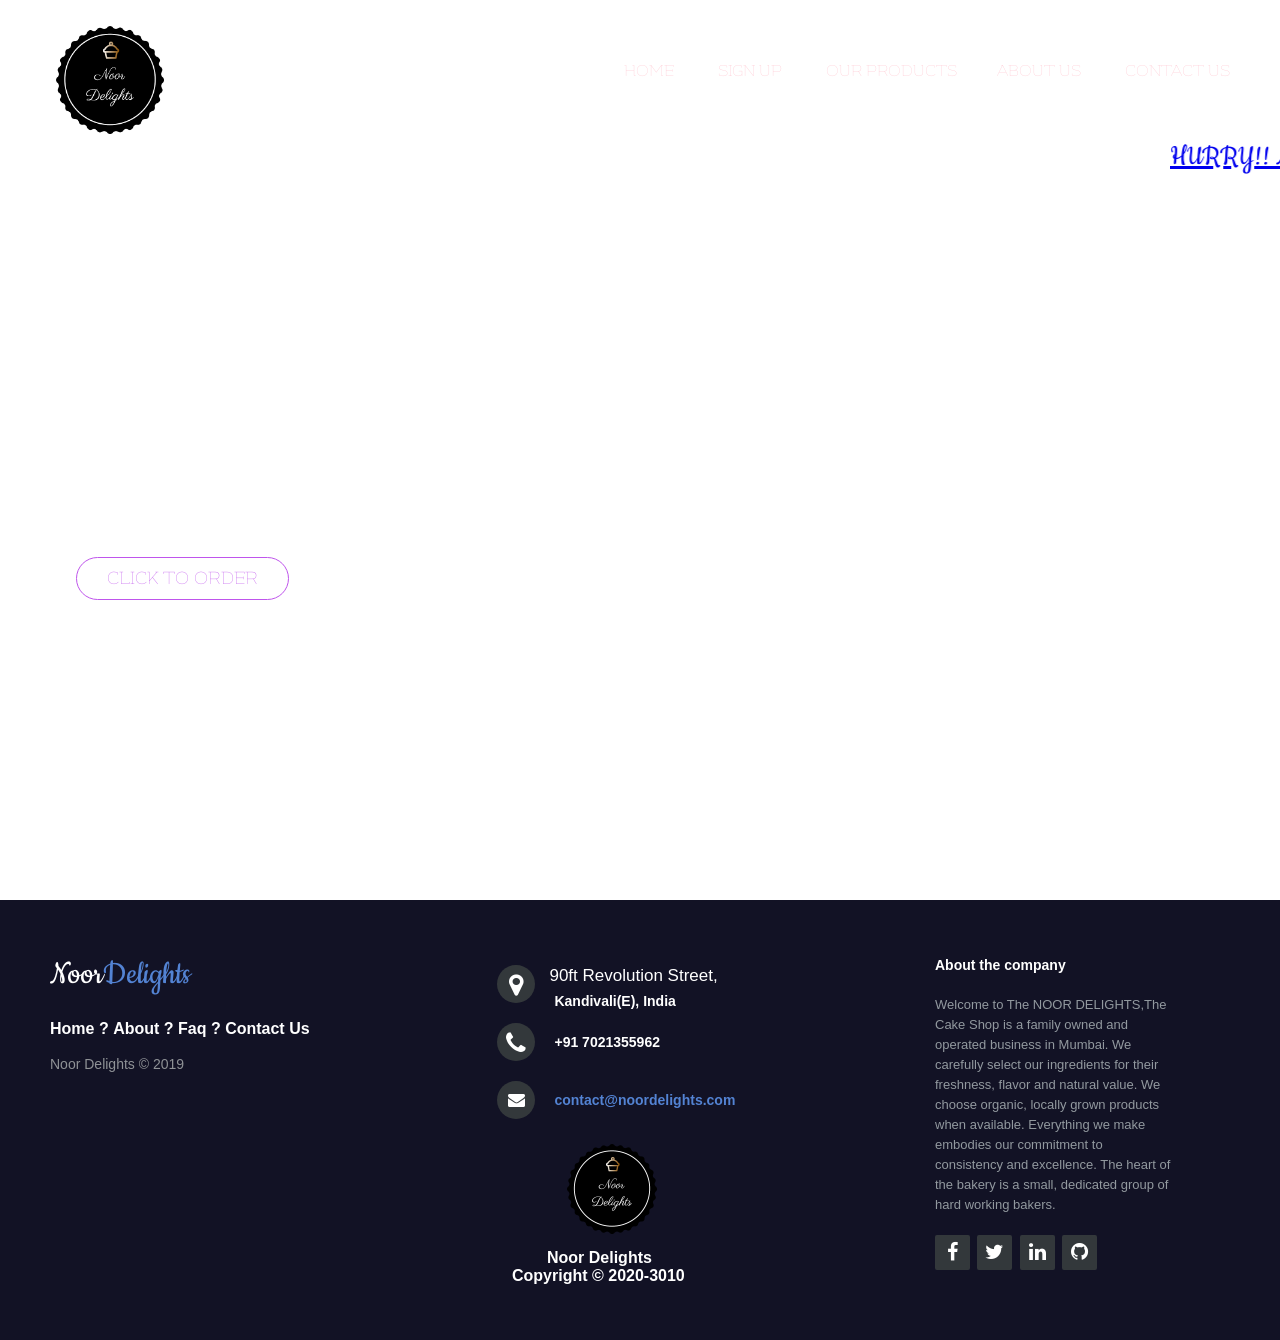
<file: index.html>
<!DOCTYPE html>
<html>
<head>
	<title>CAKE</title>
	<meta name= viewport content= "width=device-width, initial-scale=1.0">
	<link rel="stylesheet" type="text/css" href="css/style.css">
 	<link href="https://fonts.googleapis.com/css?family=Flamenco" rel="stylesheet"> 
 		<link rel="stylesheet" type="text/css" href="css/style3.css">
 		
 			
	<link rel="stylesheet" href="http://maxcdn.bootstrapcdn.com/font-awesome/4.2.0/css/font-awesome.min.css">
    <link href="http://fonts.googleapis.com/css?family=Cookie" rel="stylesheet" type="text/css">
    <script src="https://ajax.googleapis.com/ajax/libs/jquery/3.4.1/jquery.min.js"></script>
<script>
$(document).ready(function(){
  // Add smooth scrolling to all links
  $("a").on('click', function(event) {

    // Make sure this.hash has a value before overriding default behavior
    if (this.hash !== "") {
      // Prevent default anchor click behavior
      event.preventDefault();

      // Store hash
      var hash = this.hash;

      // Using jQuery's animate() method to add smooth page scroll
      // The optional number (800) specifies the number of milliseconds it takes to scroll to the specified area
      $('html, body').animate({
        scrollTop: $(hash).offset().top
      }, 800, function(){
   
        // Add hash (#) to URL when done scrolling (default click behavior)
        window.location.hash = hash;
      });
    } // End if
  });
});
</script>
	
</head>
<body>

	<header>
	<div class="slider">
	<div class="load">
	</div>
		<nav>
			<div class="row clearfix">
				<img src="img/l4.jpg" class="logo">

 				<ul class="main-nav" >
					<li><a href="index1.html">HOME</a></li>
	<li><a href="reg1.jsp">SIGN UP</a></li>
	<li><a href="content.jsp">OUR PRODUCTS</a>

	<li><a href="about.jsp" >ABOUT US </a></li>
	<li><a href="contactus.jsp">CONTACT US</a></li>
				</ul>
					<a href="#" class="mobile-icon"  onclick="slideshow()"> <i class="fa fa-bars"></i> </a>
			</div>
		</nav>
 <marquee scrollamount="7" onmouseout="this.start()" onmouseover="this.stop()"> <a href="content.jsp" class="colorchange" >HURRY!! MARCH DISCOUNT 30 % OFF ON ANY CAKE</a></marquee>
		

		<div class="main-content-header">
			<h1> WELCOME TO <span class="colorchange">NOOR DELIGHTS</span>.<br>
				BRING SOME HAPPINESS FOR YOUR LOVED ONES. </h1>
			<a href="#" class="btn btn-full"> click to order</a>
			<a href="#" class="btn btn-nav"> show me more</a>
		</div>
		</div>
		
 <script src="https://account.snatchbot.me/script.js"></script><script>window.sntchChat.Init(112592)</script> 




	</header>


	
	
	<!-- <div class="main"> FOOTER DESIGN IN HTML CSS</div> -->
		<footer class="footer-distributed" id="section2">
 
		<div class="footer-left">
 
		<h3>Noor<span>Delights</span></h3>
 
		<p class="footer-links">
		<a href="index1.html">Home</a>
	?
		<a href="about.jsp">About</a>
	?
		<a href="#">Faq</a>
	?
		<a href="contactus.jpg">Contact Us</a>
		</p>
 
		<p class="footer-company-name">Noor Delights &copy; 2019</p>
		</div>
 
		<div class="footer-center">
 
		<div>
		<i class="fa fa-map-marker"></i>
		<p><span>90ft Revolution Street,</span>Kandivali(E), India</p>
		</div>
 
		<div>
		<i class="fa fa-phone"></i>
		<p>+91 7021355962</p>
		</div>
 
		<div>
		<i class="fa fa-envelope"></i>
		<p><a href="mailto:support@company.com">contact@noordelights.com</a></p>
		<img src="img/l4.jpg" style="position:relative; left:30px;">
        <span  class="colorchange" style="left:25px; position:relative">Noor Delights </span><br>
        <span style="left:-10px; position:relative" >Copyright &copy; 2020-3010</span>
		</div>
		
		</div>
 
		<div class="footer-right">
 		
       
		<p class="footer-company-about">
		<span>About the company</span>
	Welcome to The NOOR DELIGHTS,The Cake Shop is a family owned and operated business in Mumbai. We carefully select our ingredients for their freshness, flavor and natural value. We choose organic, locally grown products when available. Everything we make embodies our commitment to consistency and excellence. The heart of the bakery is a small, dedicated group of hard working bakers.
		</p>
 
		<div class="footer-icons">
 
		<a href="http://www.facebook.com"><i class="fa fa-facebook"></i></a>
		<a href="http://www.twitter.com"><i class="fa fa-twitter"></i></a>
		<a href="http://www.linkedin.com"><i class="fa fa-linkedin"></i></a>
		<a href="http://www.github.com"><i class="fa fa-github"></i></a>
	</div>
 
		</div>
 
		</footer>
	

</body>
</html>
</file>
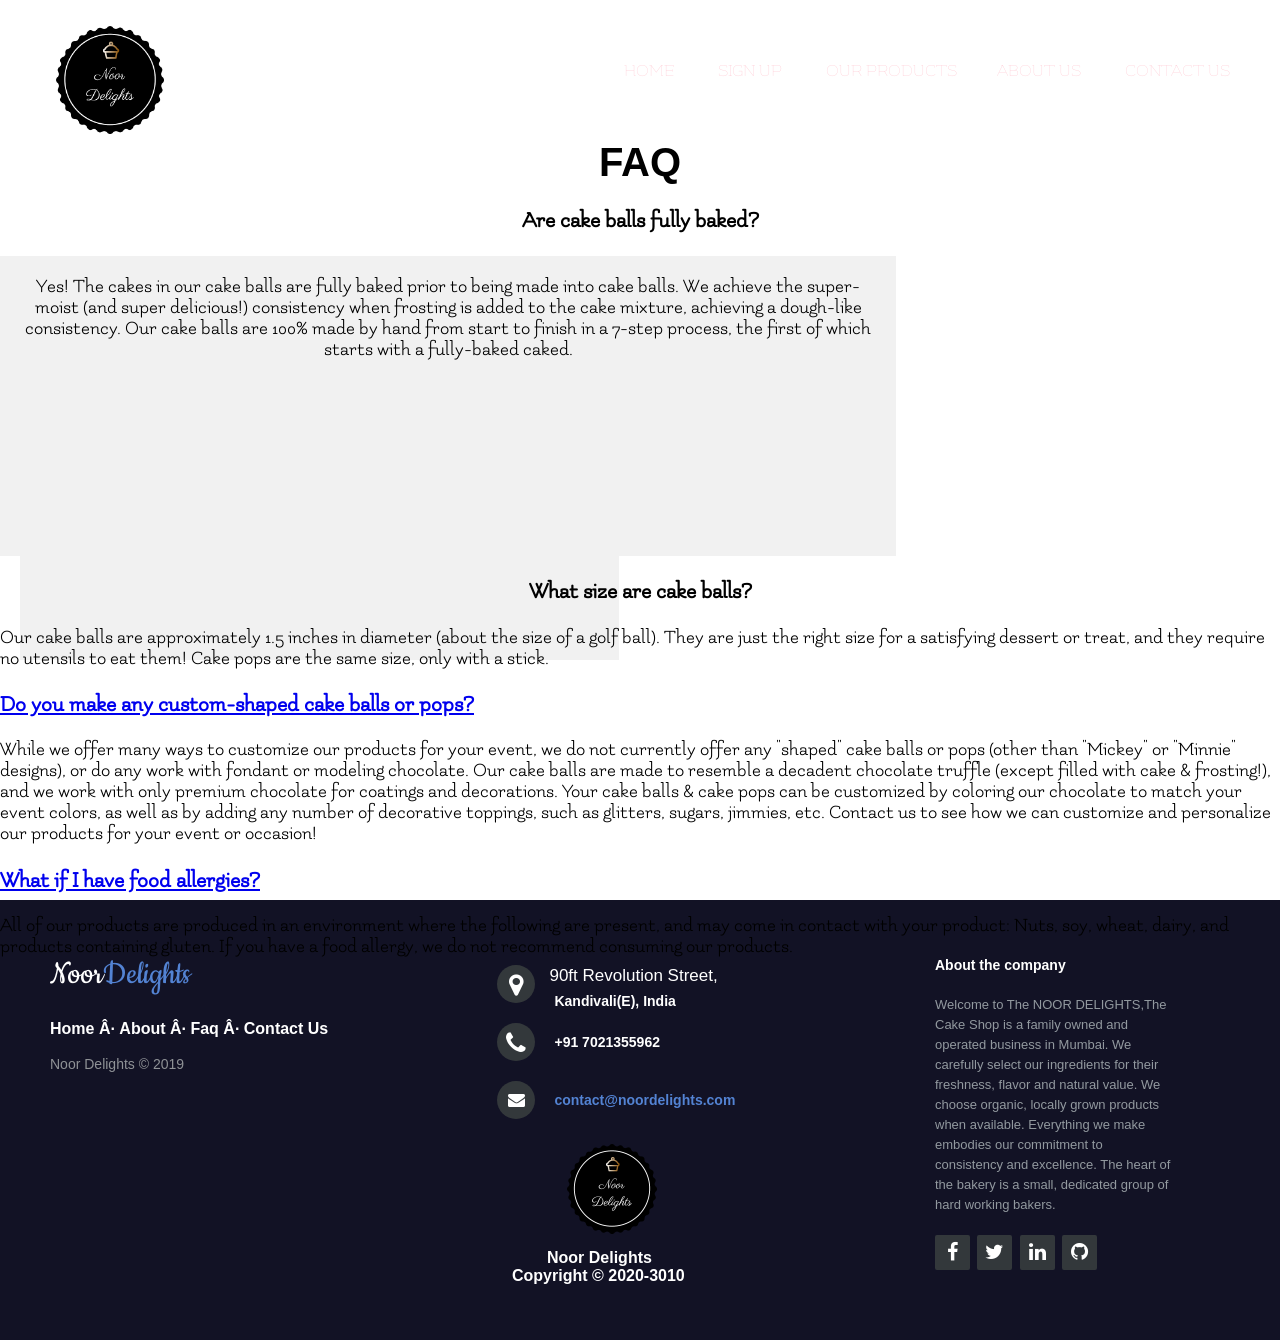
<file: faq.html>
<!DOCTYPE html>
<html>
<head>
<meta charset="ISO-8859-1">
		<link rel="stylesheet" type="text/css" href="css/faq.css">
		<!-- 	<link rel="stylesheet" type="text/css" href="css/style.css"> -->
		 	<link href="https://fonts.googleapis.com/css?family=Flamenco" rel="stylesheet"> 
		 		<link rel="stylesheet" type="text/css" href="css/style3.css">
		 		<link rel="stylesheet" href="http://maxcdn.bootstrapcdn.com/font-awesome/4.2.0/css/font-awesome.min.css">
		 		 <link href="http://fonts.googleapis.com/css?family=Cookie" rel="stylesheet" type="text/css">
<title>Insert title here</title>
<style>


section :after {
  /* float:center; */
  content: "";
  display: table;
  clear: both;
  
/*    width: 300px;
  height: 300px;
  position: absolute;
 */ /*  left: 50%;
  top: 50%; */
  transform: translate(-50%, -50%);
  

/*   background-color: #FF4136; */
 
}




article {
  float: center;
  padding: 20px;
  width: 70%;
  background-color: #f1f1f1;
  height: 300px; /* only for demonstration, should be removed */
  
  
  
}


</style>
</head>
<body>


<div class="slider">
	<div class="load">
	</div>
		<nav>
			<div class="row clearfix">
				<img src="img/l4.jpg" class="logo">

 				<ul class="main-nav" >
					<li><a href="index1.html">HOME</a></li>
	<li><a href="reg1.jsp">SIGN UP</a></li>
	<li><a href="content.jsp">OUR PRODUCTS</a>

	<li><a href="about.jsp" >ABOUT US </a></li>
	<li><a href="contactus.jsp">CONTACT US</a></li>
				</ul>
				
			</div>
		</nav>



<section>
  <div class="container">
  
	  <h2 style="width: 100%; text-align: center; font-weight: bold; border: 0px; margin: 0px; padding: 0px">FAQ </h2>

			<h3 class="panel-title">
			  <div style="width: 100%; text-align: center; font-weight: bold; border: 0px; margin: 0px; padding: 0px">
				Are cake balls fully baked?
			  </div>
			</h3>

		  <div style="width: 100%; text-align: center;  border: 0px; margin: 0px; padding: 0px">
			 <article>Yes! The cakes in our cake balls
							are fully baked prior to being made into cake balls. We achieve
							the super-moist (and super delicious!) consistency when frosting
							is added to the cake mixture, achieving a dough-like consistency.
							Our cake balls are 100% made by hand from start to finish in a
							7-step process, the first of which starts with a fully-baked
							caked.
						 <article>
							</div>
		 <!--  </div> -->
		</div>
</section>
		
			<h3 class="panel-title">
			  <div style="width: 100%; text-align: center; font-weight: bold; border: 0px; margin: 0px; padding: 0px">
				What size are cake balls?
			</div>
			</h3>
		
		  <div id="collapse1" class="panel-collapse collapse" role="tabpanel" aria-labelledby="heading1">
			<div class="panel-body px-3 mb-4"><p>Our cake balls are approximately
							1.5 inches in diameter (about the size of a golf ball). They are
							just the right size for a satisfying dessert or treat, and they
							require no utensils to eat them! Cake pops are the same size,
							only with a stick.</p></div>
		  
		</div>
		
		<div class="panel panel-default">
		  <div class="panel-heading p-3 mb-3" role="tab" id="heading2">
			<h3 class="panel-title">
			  <a class="collapsed" role="button" title="" data-toggle="collapse" data-parent="#accordion" href="#collapse2" aria-expanded="true" aria-controls="collapse2">
				Do you make any custom-shaped cake balls or pops?
			  </a>
			</h3>
		  </div>
		  <div id="collapse2" class="panel-collapse collapse" role="tabpanel" aria-labelledby="heading2">
			<div class="panel-body px-3 mb-4">
			  <p>While we offer many ways to customize our products for your
								event, we do not currently offer any "shaped" cake balls or pops
								(other than "Mickey" or "Minnie" designs), or do any work with
								fondant or modeling chocolate. Our cake balls are made to
								resemble a decadent chocolate truffle (except filled with cake &
								frosting!), and we work with only premium chocolate for coatings
								and decorations. Your cake balls & cake pops can be customized
								by coloring our chocolate to match your event colors, as well as
								by adding any number of decorative toppings, such as glitters,
								sugars, jimmies, etc. Contact us to see how we can customize and
								personalize our products for your event or occasion!</p>
			</div>
		  </div>
		</div>
		
		<div class="panel panel-default">
		  <div class="panel-heading p-3 mb-3" role="tab" id="heading3">
			<h3 class="panel-title">
			  <a class="collapsed" role="button" title="" data-toggle="collapse" data-parent="#accordion" href="#collapse3" aria-expanded="true" aria-controls="collapse3">
				What if I have food allergies?
			  </a>
			</h3>
		  </div>
		  <div id="collapse3" class="panel-collapse collapse" role="tabpanel" aria-labelledby="heading3">
			<div class="panel-body px-3 mb-4">
			  <p>All of our products are produced in an environment where the
								following are present, and may come in contact with your
								product: Nuts, soy, wheat, dairy, and products containing
								gluten. If you have a food allergy, we do not recommend
								consuming our products.</p>
			</div>
		  </div>
		</div>
	  </div>
  
 
<!-- 
</section> -->

	
	<!-- <div class="main"> FOOTER DESIGN IN HTML CSS</div> -->
		<footer class="footer-distributed" id="section2">
 
		<div class="footer-left">
 
		<h3>Noor<span>Delights</span></h3>
 
		<p class="footer-links">
		<a href="index1.html">Home</a>
	·
		<a href="about.jsp">About</a>
	·
		<a href="#">Faq</a>
	·
		<a href="contactus.jpg">Contact Us</a>
		</p>
 
		<p class="footer-company-name">Noor Delights &copy; 2019</p>
		</div>
 
		<div class="footer-center">
 
		<div>
		<i class="fa fa-map-marker"></i>
		<p><span>90ft Revolution Street,</span>Kandivali(E), India</p>
		</div>
 
		<div>
		<i class="fa fa-phone"></i>
		<p>+91 7021355962</p>
		</div>
 
		<div>
		<i class="fa fa-envelope"></i>
		<p><a href="mailto:support@company.com">contact@noordelights.com</a></p>
		<img src="img/l4.jpg" style="position:relative; left:30px;">
        <span  class="colorchange" style="left:25px; position:relative">Noor Delights</span><br>
        <span style="left:-10px; position:relative" >Copyright &copy; 2020-3010</span>
		</div>
		
		</div>
 
		<div class="footer-right">
 		
       
		<p class="footer-company-about">
		<span>About the company</span>
	Welcome to The NOOR DELIGHTS,The Cake Shop is a family owned and operated business in Mumbai. We carefully select our ingredients for their freshness, flavor and natural value. We choose organic, locally grown products when available. Everything we make embodies our commitment to consistency and excellence. The heart of the bakery is a small, dedicated group of hard working bakers.
		</p>
 
		<div class="footer-icons">
 
		<a href="http://www.facebook.com"><i class="fa fa-facebook"></i></a>
		<a href="http://www.twitter.com"><i class="fa fa-twitter"></i></a>
		<a href="http://www.linkedin.com"><i class="fa fa-linkedin"></i></a>
		<a href="http://www.github.com"><i class="fa fa-github"></i></a>
	</div>
 
		</div>
 
		</footer>

</body>
</html>
</file>
<file: css/style.css>
*{
	margin: 0px;
	padding: 0px;
	box-sizing: border-box;
}

body{
	font-size: 20px;
	overflow-x: hidden;
	color:white;
	font-family: 'Flamenco', cursive;
/* 	animation: slide 2s; */

}

header{
	/* background-image:linear-gradient(rgba(0,0,0,0.7),rgba(0,0,0,0.7),url('../img/cake2.jpg')); */
	background-size: cover;
	background-repeat: no-repeat;
	background-position: center;
	height: 100vh;
/* 	animation: slide 10s infinite;  */ 
}

.slider
{
	background-size: cover;
	background-repeat: no-repeat;
	background-position: center;
	height: 100vh;
	width:100%;
	animation: slide 10s infinite; 
}

/* .load
{
	 animation: slide 2s; 
}
 */
.clearfix:after{
	content: ".";
	visibility: hidden;
	display: block;
	height: 0px;
	clear: both;
	/* animation: slide 3s infinite; */
}

.row{
	max-width: 1180px;
	margin: 0 auto;
}

.logo{
	height: 120px;
	width: auto;
	float: left;
	margin-top: 20px;
}

.main-nav{
	float: right;
	margin-top: 60px;
}

.main-nav li{
	display: inline-block;
	list-style: none;
	margin-left: 40px;
}

.main-nav li a{
	padding: 5px 0;
	color: pink;
	text-decoration: none;
	text-transform: uppercase;
	font-size: 90%; 
	font-weight: 100;
}



.main-nav li a:hover
{
	border-bottom: 2px solid #bf55ec;
}

.sub-menu 
{
	display:none;

}


.main-nav :hover.sub-menu ul a
{
	display: block;
	position: absolute;
	background:rgb(0,100,0);
	margin-top:15px;
	margin-left:-15px;
	}




.main-content-header{
	width: 1180px;
	padding:0 2%;
	position: absolute;
	/*border: 1px solid red;*/
	top: 55%;
	left: 50%;
	transform: translate(-50%, -50%);

}

h1{
	color: #ffffff;
	font-size: 240%;  
	word-spacing: 5px;
	letter-spacing: 3px;
	margin-bottom: 20px;
	text-transform: uppercase;
	font-weight: lighter;
}

.btn{
	display: inline-block;
	padding: 10px 30px;
	font-weight: lighter;
	text-decoration: none;
	text-transform: uppercase;
	border-radius: 200px;
	transition: background-color 0.2s, border 0.2s, color 0.2;
}


.btn-full{
	background-color: transparent;
	color: #bf55ec;
	margin-right: 15px;
	border: 1px solid #bf55ec;
}

.btn-full:hover{
	background-color: #fff;
}

.btn-nav{
	background-color: transparent;
	color: #fff;
	border: 1px solid #fff;
}

.btn-nav:hover{
	background-color: #bf55ec;
}


.colorchange{
	animation:  colorchangethapa 1s infinite;
}

marquee
{
	font-size: 44px;
font: 30px 'cookie';
}




@keyframes colorchangethapa{
	0%{color: red;}
	25%{color:#bf55ec; ;}
	50%{ color: white; }
	100%{ color:#ff1a8c;  }
}

@keyframes slide{
	
	0%{background-image:url('../img/cake7.jpg')}
 	20%{background-image:url('../img/cake4.jpg')}
	60%{ background-image:url('../img/cake5.jpg')}
	80%{background-image:url('../img/cake3.jpg')} 
	100%{background-image:url('../img/cake9.jpg')} 
	
	 
}

.mobile-icon{display: none;}








/*//////// Responsive queries //////////*/

@media only screen and (max-width: 1180px){
	.main-content-header{
		width:100%;
		padding:0 2%;
	}

	.row{
		width:100%;
		padding:0 2%;
	}
}

@media only screen and (max-width: 998px){
	h1{font-size: 200%;}
}

@media only screen and (max-width: 768px){
	h1{font-size: 180%;}	

	.main-nav{display: none;}

	.mobile-icon{ display: inline-block; 
		color: #fff;
		float: right;
		margin-top: 30px;
		margin-right: 20px;
	}

	.main-nav{float: left;}

	.main-nav li{
		display: block;
		margin-top: 10px;
	}
}

@media only screen and (max-width: 480px){
	.btn-full{
		margin-bottom: 20px;
	}

	h1{font-size: 180%;}
}
</file>
<file: css/style3.css>
@charset "ISO-8859-1";



.main {
	max-height: 450px;;
	background-color: #292c2f;
	color: white;
	font-size: 38pt;
	text-align: center;
	line-height: 550px;
} 

/* styling our footer */
footer   {
  background: #121225;
   color:rgb(255, 255, 255);
   
  padding: 40px;
  text-align: center;
}
footer img   {

  display: flex;
flex-wrap: wrap;
  border-radius: 5px;
  width: 100px;
   margin: 10px; 
 
 position: relative;
 
}

/* 
footer{
	position: relative;
	bottom: 0;
} */
.footer-distributed{
/* 	background-color: #292c2f; */
	 /* opacity: -10; */
		display: flex;
		flex-wrap: wrap;
	box-shadow: 0 1px 1px 0 rgba(0, 0, 0, 0.12);
	box-sizing: border-box;
	width: 100%;
	text-align: left;
	font: bold 16px sans-serif;
 
	padding: 55px 50px;
	/* margin-top: 2px; */
}
 
.footer-distributed .footer-left,
.footer-distributed .footer-center,
.footer-distributed .footer-right{
	display: inline-block;
	vertical-align: top;
}
 
.footer-distributed .footer-left{
	width: 40%;
}
 
.footer-distributed h3{
	color:  #ffffff;
	font: normal 36px 'Cookie', cursive;
	margin: 0;
}
 
.footer-distributed h3 span{
	color:  #5383d3;
}
 
 
.footer-distributed .footer-links{
	color:  #ffffff;
	margin: 20px 0 12px;
	padding: 0;
}
 
.footer-distributed .footer-links a{
	display:inline-block;
	line-height: 1.8;
	text-decoration: none;
	color:  inherit;
}
 
.footer-distributed .footer-company-name{
	color:  #8f9296;
	font-size: 14px;
	font-weight: normal;
	margin: 0;
}
 
 
.footer-distributed .footer-center{
	width: 35%;
}
 
.footer-distributed .footer-center i{
	background-color:  #33383b;
	color: #ffffff;
	font-size: 25px;
	width: 38px;
	height: 38px;
	border-radius: 50%;
	text-align: center;
	line-height: 42px;
	margin: 10px 15px 10px -25px;
	vertical-align: middle;
}
 
.footer-distributed .footer-center i.fa-envelope{
	font-size: 17px;
	line-height: 38px;
}
 
.footer-distributed .footer-center p{
	display: inline-block;
	color: #ffffff;
	vertical-align: middle;
	margin:0;
	font-size:14px;
}
 
.footer-distributed .footer-center p span{
	display:block;
	font-weight: normal;
	font-size:17px;
	line-height:2;
	margin-left:-5px;
}



 
.footer-distributed .footer-center p a{
	color:  #5383d3;
	text-decoration: none;
	 /* margin-left: -2px; */
}
 
.footer-distributed .footer-right{
	width: 20%;
}
 
.footer-distributed .footer-company-about{
	line-height: 20px;
	color:  #92999f;
	font-size: 13px;
	font-weight: normal;
	margin: 0;
}
 
.footer-distributed .footer-company-about span{
	display: block;
	color:  #ffffff;
	font-size: 14px;
	font-weight: bold;
	margin-bottom: 20px;
}
 
.footer-distributed .footer-icons{

	margin-top: 20px;
}
 
.footer-distributed .footer-icons a{
	display: inline-block;
	width: 35px;
	height: 35px;
	cursor: pointer;
	background-color:  #33383b;
	border-radius: 2px;
 
	font-size: 20px;
	color: #ffffff;
	text-align: center;
	line-height: 35px;
 
	margin-right: 3px;
	margin-bottom: 5px;
}
 
 
@media (max-width: 880px) {
 
	.footer-distributed{
		font: bold 14px sans-serif;
	
	}


	footer img{

	
		margin-left: 100px;
	
		
	}
 
	.footer-distributed .footer-left,
	.footer-distributed .footer-center,
	.footer-distributed .footer-right{
		display: block;
		width: 100%;
		margin-bottom: 40px;
		text-align: center;
	}
 
	.main {
		line-height: normal;
		font-size: auto;
	}

 
}
</file>
<file: css/faq.css>
@charset "ISO-8859-1";


*{
/* 	margin: 0px; */
	padding: 0px;
	box-sizing: border-box;
}

body{
		margin: 0px;
	font-size: 20px;
	overflow-x: hidden;
	/* color:white; */
	font-family: 'Flamenco', cursive;
/* 	animation: slide 2s; */
background-size: cover;
	background-repeat: no-repeat;
	background-position: center;
	height: 100vh;

}


.slider
{
	background-size: cover;
	background-repeat: no-repeat;
	background-position: center;
	height: 100vh;
	width:100%;
	animation: slide 10s infinite; 
}

/* .load
{
	 animation: slide 2s; 
}
 */
.clearfix:after{
	content: ".";
	visibility: hidden;
	display: block;
	height: 0px;
	clear: both;
	/* animation: slide 3s infinite; */
}

.row{
	max-width: 1180px;
	margin: 0 auto;
}

.logo{
	height: 120px;
	width: auto;
	float: left;
	margin-top: 20px;
}

.main-nav{
	float: right;
	margin-top: 60px;
}

.main-nav li{
	display: inline-block;
	list-style: none;
	margin-left: 40px;
}

.main-nav li a{
	padding: 5px 0;
	color: pink;
	text-decoration: none;
	text-transform: uppercase;
	font-size: 90%; 
	font-weight: 100;
}



.main-nav li a:hover
{
	border-bottom: 2px solid #bf55ec;
}

.sub-menu 
{
	display:none;

}


.main-nav :hover.sub-menu ul a
{
	display: block;
	position: absolute;
	background:rgb(0,100,0);
	margin-top:15px;
	margin-left:-15px;
	}




html{
/* background-image:linear-gradient(rgba(0,0,0,0.3),rgba(0,0,0,0.3)), url('../img/cake3.jpg'); */
}
h2 {
    font-family: Arial, Verdana;
    font-weight: 800;
    font-size: 2.5rem;
    color: rgb(0, 0, 0);
    text-transform: uppercase;
}
/* .accordion-section .panel-default > .panel-heading {
    border: 0;
    background: #ffffff;
    padding: 0;
}
.accordion-section .panel-default .panel-title a {
    display: block;
    font-style: italic;
    font-size: 1.5rem;
}
.accordion-section .panel-default .panel-title a:after {
    font-family: 'FontAwesome';
    font-style: normal;
    font-size: 3rem;
    content: "\f106";
    color: #ff80ff;
    float: right;
    margin-top: -12px;
}
.accordion-section .panel-default .panel-title a.collapsed:after {
    content: "\f107";
}
.accordion-section .panel-default .panel-body {
    font-size: 1.2rem;
} */
</file>
